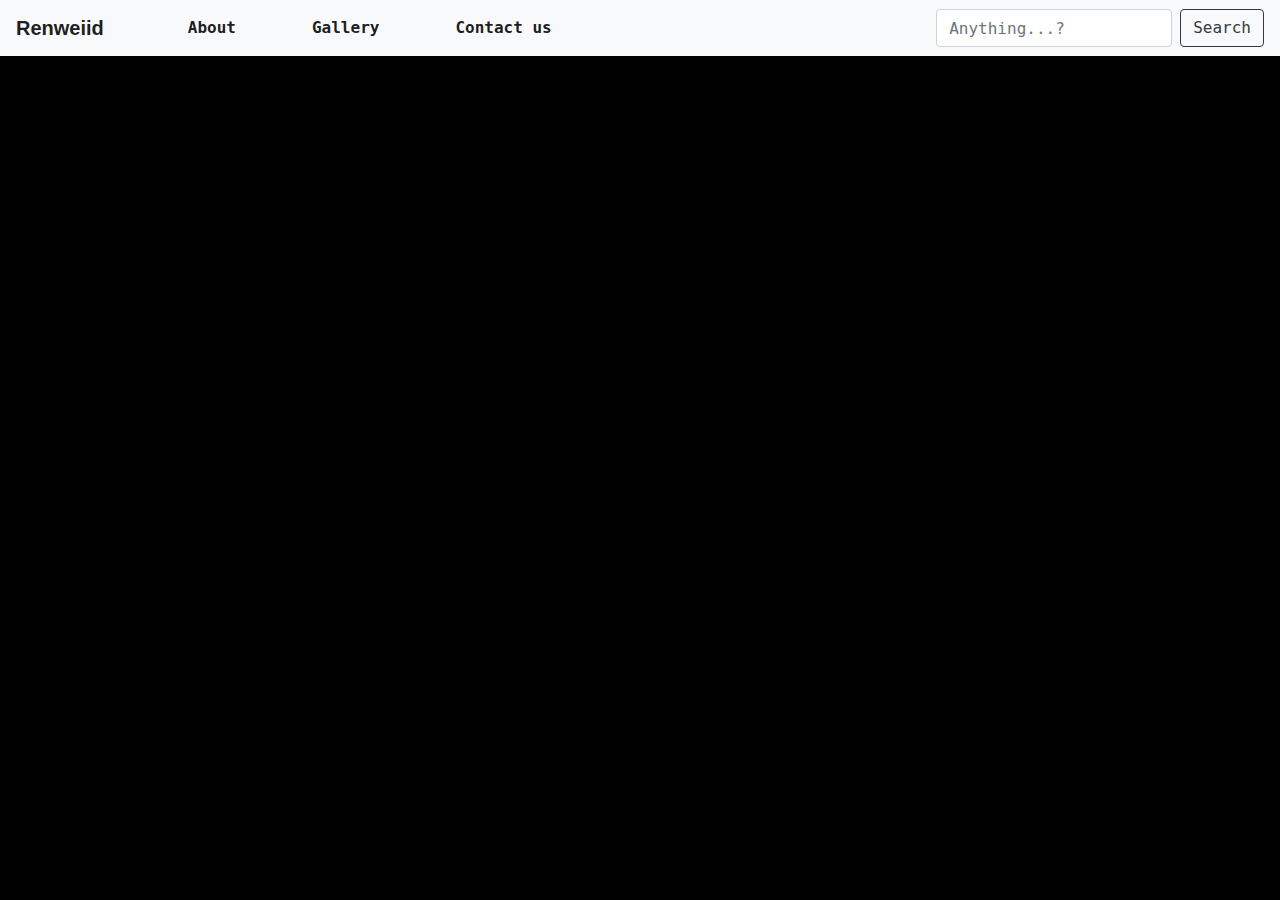
<file: about.html>
<!DOCTYPE html>
<html>
    <head>
        <meta name="viewport" content="width=device-width, initial-scale=1.0">
        <title>Learn about us</title>
        <link rel="stylesheet" type="text/css" href="CSS/css/bootstrap.min.css">
        <link rel="stylesheet" type="text/css" href="CSS/custom.css">
    </head>

    <body id="index-body">
        <div w3-include-html="source/navbar.html"></div>

        

        <script src="JS/jquery-3.5.1.slim.min.js"></script>
        <script src="JS/popper.min.js"></script>
        <script src="JS/include.js"></script>
        <script src="JS/js/bootstrap.min.js"></script>


    </body>
    
    </html> 
    </body>

</html>
</file>
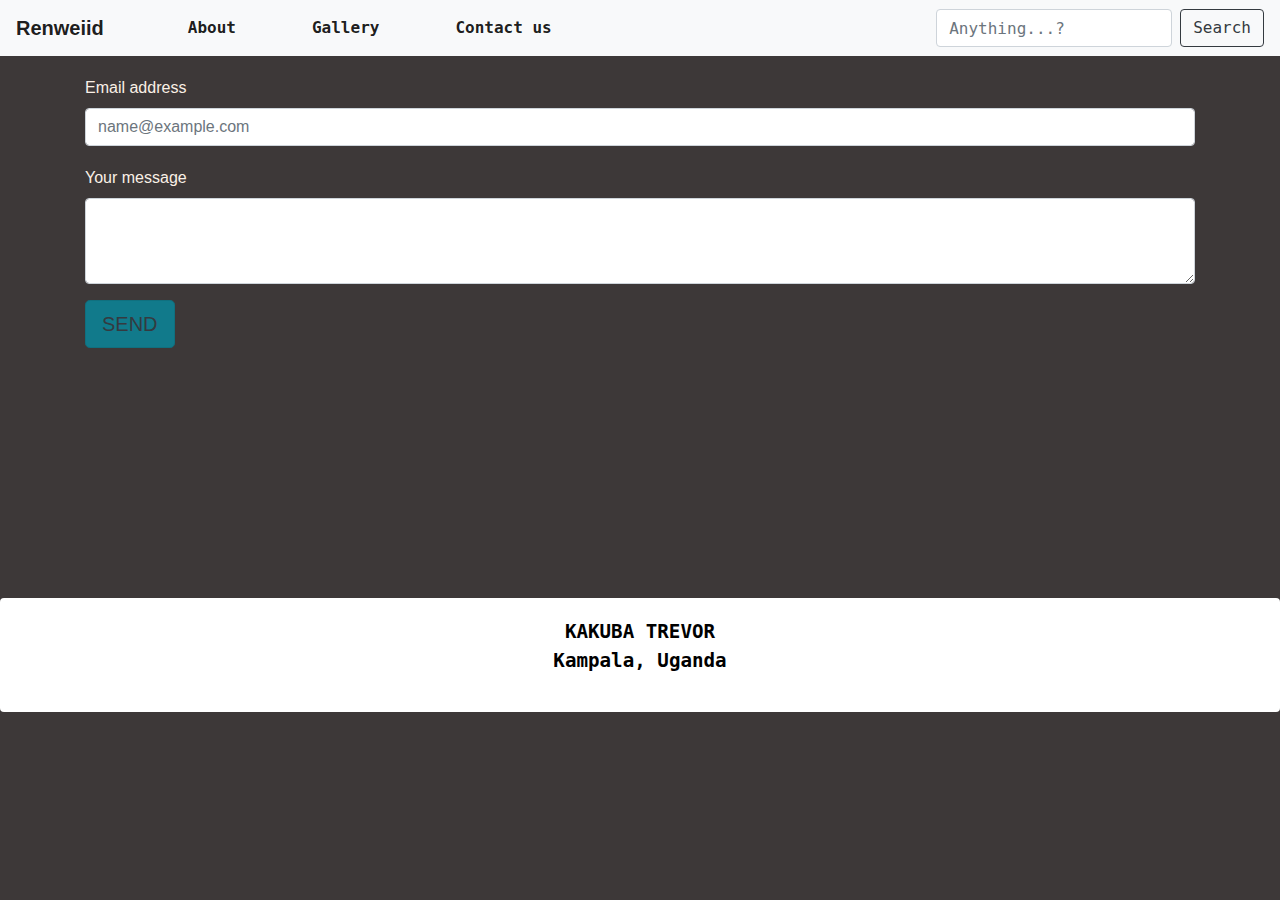
<file: Contact.html>
<!DOCTYPE html>
<html>
    <head>
        <meta name="viewport" content="width=device-width, initial-scale=1.0">    
        <title>Contact Us</title>
        <link rel="stylesheet" type="text/css" href="CSS/css/bootstrap.min.css">
        <link rel="stylesheet" type="text/css" href="CSS/custom.css">
    </head>

    <style>

    </style>

    <body id="contact">
        <div w3-include-html="source/navbar.html"></div>
        <div class="container">
          <div class="row">
            <div class="col-sm">
              <form>
                  <div class="form-group">
                    <label for="exampleFormControlInput1">Email address</label>
                    <input type="email" class="form-control" id="exampleFormControlInput1" placeholder="name@example.com">
                  </div>
                  
                  <div class="form-group">
                    <label for="exampleFormControlTextarea1">Your message</label>
                    <textarea class="form-control" id="exampleFormControlTextarea1" rows="3"></textarea>
                  </div>
                </form>
              </div>
          </div>
        </div>
        <div class="container">
            <div class="row">
                <div class="col">
                    <a href="#" class="btn btn-info btn-lg active text-dark" role="button" aria-pressed="true">SEND</a>
                </div>
            </div>
        </div>  

        
        <div class="footer contact">
          <div class="card">
              <div class="card-body" id="footer-card">
                <p>KAKUBA TREVOR<br/>Kampala, Uganda</p>
              </div>
          </div>
        </div>
           


       
        <script src="JS/jquery-3.5.1.slim.min.js"></script>
        <script src="JS/popper.min.js"></script>
        <script src="JS/include.js"></script>
        <script src="JS/js/bootstrap.min.js"></script>


    </body>
    
    </html> 
    </body>

</html>
</file>
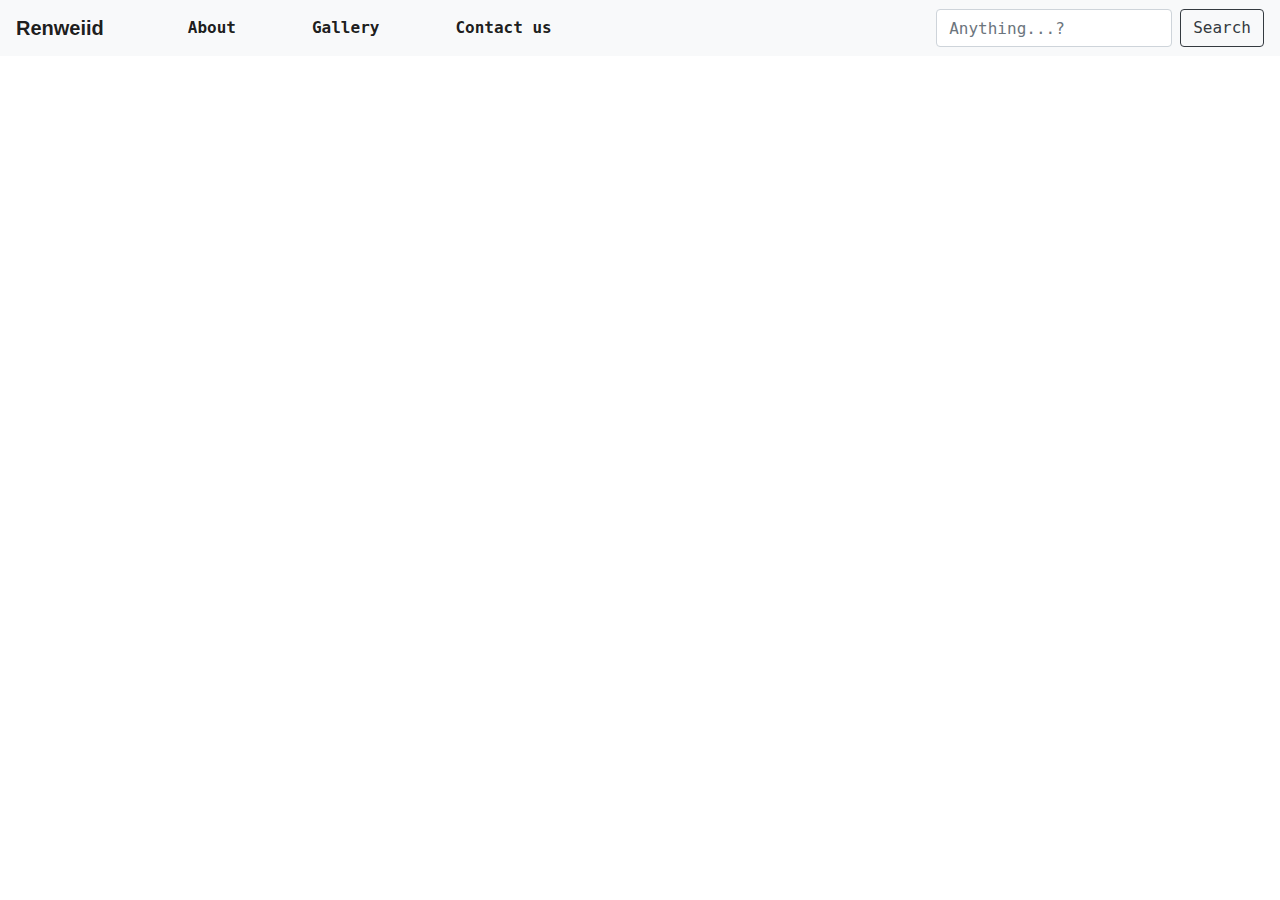
<file: gallery.html>
<!DOCTYPE html>
<html>
    <head>
        <meta name="viewport" content="width=device-width, initial-scale=1.0">
        <title>Gallery</title>
        <link rel="stylesheet" type="text/css" href="CSS/css/bootstrap.min.css">
        <link rel="stylesheet" type="text/css" href="CSS/custom.css">
    </head>

    <style>

    </style>

    <body>
        <div w3-include-html="source/navbar.html"></div>

        
        <script src="JS/jquery-3.5.1.slim.min.js"></script>
        <script src="JS/popper.min.js"></script>
        <script src="JS/include.js"></script>
        <script src="JS/js/bootstrap.min.js"></script>


    </body>
    
    </html> 
    </body>

</html>
</file>
<file: CSS/custom.css>
#index-body {
    background-color:black;
    /*background-image: url('../img/background.jpg')*/

    }

.card {
    border: white;
}
@media only screen and (max-width: 991px) {
    /* For mobile phones: */
    [class*="col-"] {
      width: 100%;
    }
}    
.nav-item {
    padding-left: 60px;
    font-family: monospace;
    font-size: large;
}
.form-inline {
    font-family: monospace;
}
#logo {
    text-align: center;
    color: white;
    font-weight: bolder;
    font-family: 'Lucida Sans', 'Lucida Sans Regular', 'Lucida Grande', 'Lucida Sans Unicode', Geneva, Verdana, sans-serif;
}
.logo {
    margin-top: 90px;
}
#intro {
    color: white;
    font-weight: bold;
    font-style: italic;
    font-family: monospace;
    text-align: center;
    font-size: larger;
    border-bottom: solid yellow;
    border-width: 8px;
    
}
.recent {
    color: white;
    font-weight: bold;
    font-family: monospace;
    border-left: solid yellow;
    border-width: 8px;
    padding-left: 10px;
}
.main {
    margin-top: 20px;
}
.side-card {
    padding-top: 10px;

}
.centre-card {
    padding-top: 10px;
    font-weight: bolder;
}
.btn:hover {
    background-color: yellow;
         
}
.conclusion {
    padding-top: 20px;
    text-align: left;
    font-family: monospace;
    color: white;
    font-size: larger;
}
.footer {
    margin-top: 20px;
}
#footer-card {
    text-align: center;
    color: black;
    font-weight: bolder;
    font-family: monospace;
    font-size: larger;
}
#contact {
    background-color: rgb(61, 56, 56);
    color: linen;
}
.contact {
    margin-top: 250px;
}
#about-us {
    color: white;
    font-family: monospace;
}
#about-heading {
    border-bottom: yellow solid;
    border-width: 8px;
    color: white;
}
.form-group {
    margin-top: 20px;
}
</file>
